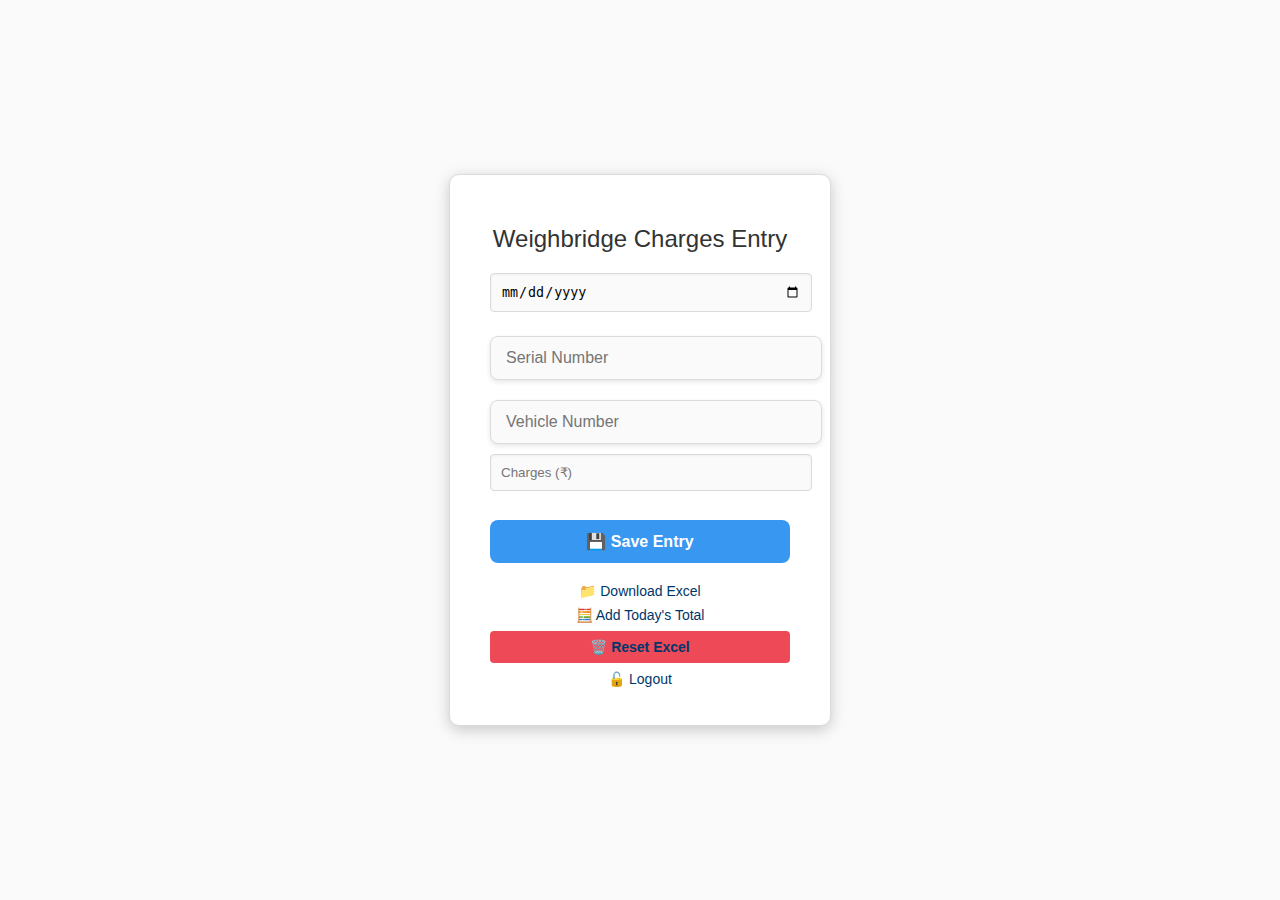
<file: templates/index.html>
<!DOCTYPE html>
<html lang="en">
<head>
    <meta charset="UTF-8">
    <title>Weighbridge Entry</title>
    <link rel="stylesheet" href="/static/style.css">
</head>
<body>
    <div class="container">
        <h2>Weighbridge Charges Entry</h2>
        <form action="/submit" method="POST">
            <input type="date" name="date" required placeholder="Date">
            <input type="text" name="serial" placeholder="Serial Number" required>
            <input type="text" name="vehicle" placeholder="Vehicle Number" required>
            <input type="number" name="charges" step="0.01" placeholder="Charges (₹)" required>
            <input type="submit" value="💾 Save Entry">
        </form>

        <div class="links">
            <a href="/download">📁 Download Excel</a>
            <a href="/daily_total">🧮 Add Today's Total</a>
            <a href="/reset" class="reset-button">🗑️ Reset Excel</a>
            <a href="/logout">🔓 Logout</a>
        </div>
    </div>
</body>
</html>
</file>
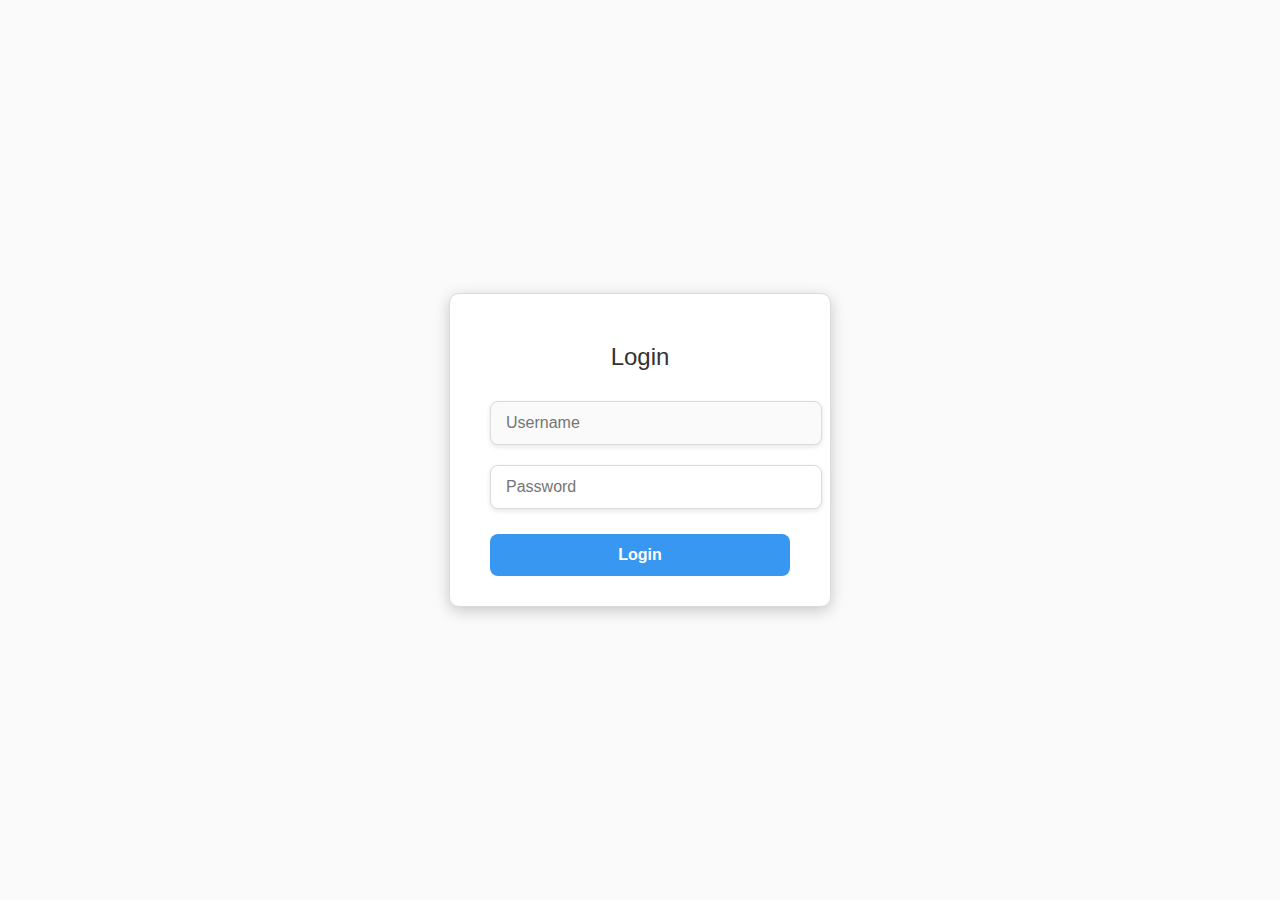
<file: templates/login.html>
<!DOCTYPE html>
<html lang="en">
<head>
    <meta charset="UTF-8">
    <title>Login</title>
    <link rel="stylesheet" href="/static/style.css">
</head>
<body>
    <div class="container">
        <h2>Login</h2>
        <form action="/login" method="POST">
            <input type="text" name="username" placeholder="Username" required>
            <input type="password" name="password" placeholder="Password" required>
            <input type="submit" value="Login">
        </form>
    </div>
</body>
</html>
</file>
<file: static/style.css>
body {
    background-color: #fafafa;
    font-family: 'Segoe UI', Tahoma, Geneva, Verdana, sans-serif;
    display: flex;
    justify-content: center;
    align-items: center;
    height: 100vh;
    margin: 0;
}

.container {
    background-color: white;
    padding: 40px 30px;
    width: 300px;
    box-shadow: 0 4px 15px rgba(0, 0, 0, 0.1);
    border: 1px solid #dbdbdb;
    border-radius: 8px;
    text-align: center;
}

h2 {
    font-weight: 500;
    margin-bottom: 25px;
    color: #333;
}

form input[type="text"],
form input[type="date"],
form input[type="number"] {
    width: 100%;
    padding: 10px;
    margin-bottom: 14px;
    border: 1px solid #dbdbdb;
    border-radius: 4px;
    box-shadow: inset 0 1px 3px rgba(0,0,0,0.05);
    background-color: #fafafa;
    transition: border-color 0.2s;
}

form input[type="text"]:focus,
form input[type="date"]:focus,
form input[type="number"]:focus {
    border-color: #a2a2a2;
    outline: none;
}

form input[type="submit"] {
    width: 100%;
    padding: 10px;
    background-color: #3897f0;
    color: white;
    border: none;
    border-radius: 4px;
    font-weight: bold;
    cursor: pointer;
    transition: background-color 0.2s;
}

form input[type="submit"]:hover {
    background-color: #2f82e0;
}

.links {
    margin-top: 20px;
}

.links a {
    display: block;
    text-decoration: none;
    color: #00376b;
    margin-bottom: 8px;
    font-size: 14px;
}

.reset-button {
    display: block;
    text-decoration: none;
    color: white;
    background-color: #ed4956; /* Instagram-like red for delete */
    padding: 8px;
    margin-top: 8px;
    border-radius: 4px;
    font-weight: bold;
    transition: background-color 0.2s;
}

.reset-button:hover {
    background-color: #c1353d;
}


/* Login Page Styling */
body {
    font-family: Arial, sans-serif;
    background-color: #fafafa;
    display: flex;
    justify-content: center;
    align-items: center;
    height: 100vh;
}

.container {
    background: white;
    padding: 30px 40px;
    border-radius: 10px;
    box-shadow: 0 4px 15px rgba(0,0,0,0.2);
    text-align: center;
}

h2 {
    margin-bottom: 20px;
    color: #333;
}

form input[type="text"],
form input[type="password"] {
    width: 100%;
    padding: 12px 15px;
    margin: 10px 0;
    border-radius: 8px;
    border: 1px solid #dbdbdb;
    box-shadow: 0 2px 5px rgba(0,0,0,0.1);
    font-size: 16px;
}

form input[type="submit"] {
    width: 100%;
    padding: 12px 15px;
    margin-top: 15px;
    border-radius: 8px;
    border: none;
    background-color: #3897f0;
    color: white;
    font-weight: bold;
    font-size: 16px;
    cursor: pointer;
    transition: background-color 0.2s;
}

form input[type="submit"]:hover {
    background-color: #1877f2;
}
</file>
